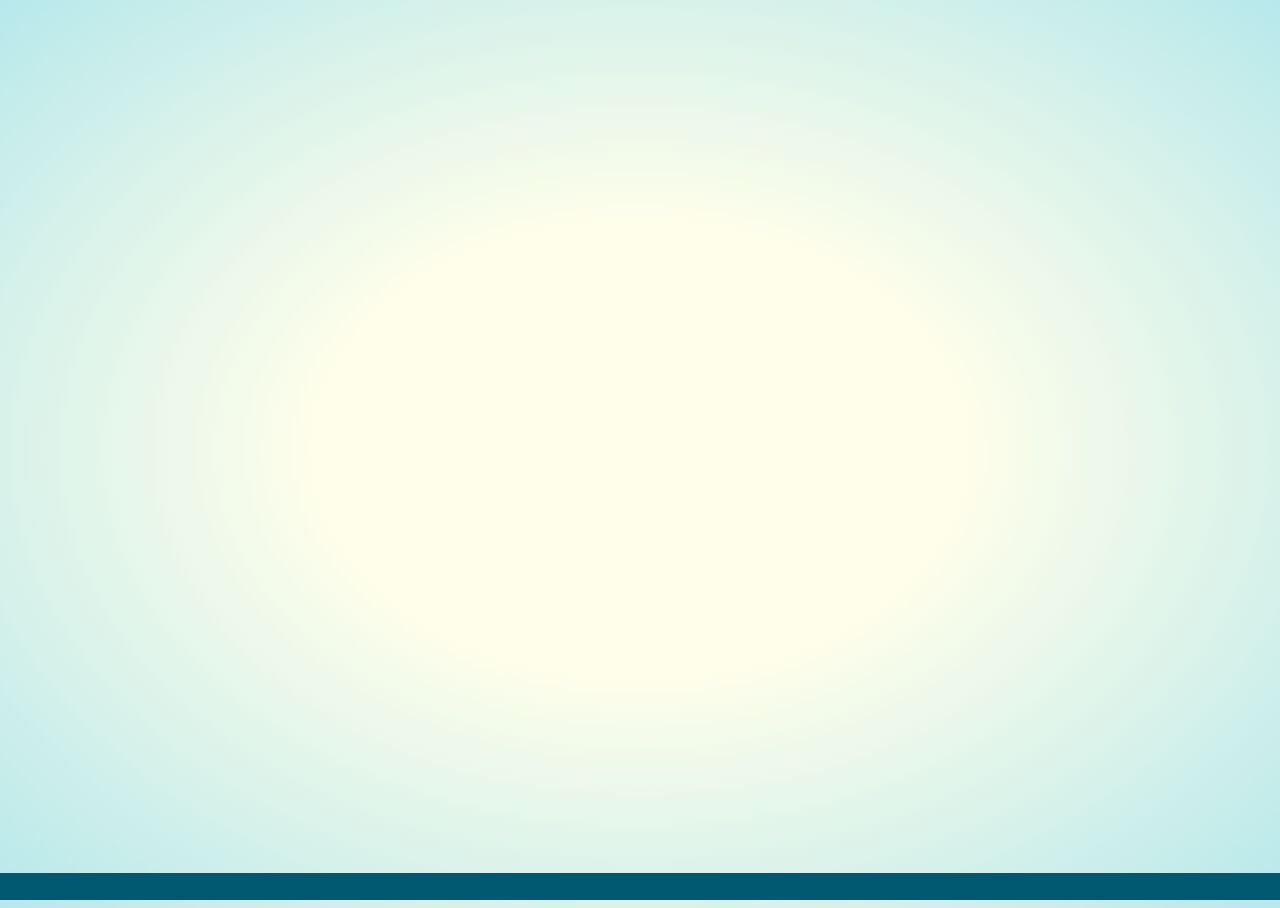
<file: bg.html>
<!DOCTYPE html>
<html>
  <head>
  </head>
<link rel="stylesheet" href="bg.css">
  <body>
    <div class="ocean">
      <div class="wave"></div>
      <div class="wave"></div>
    </div>
  </body>
</html>
</file>
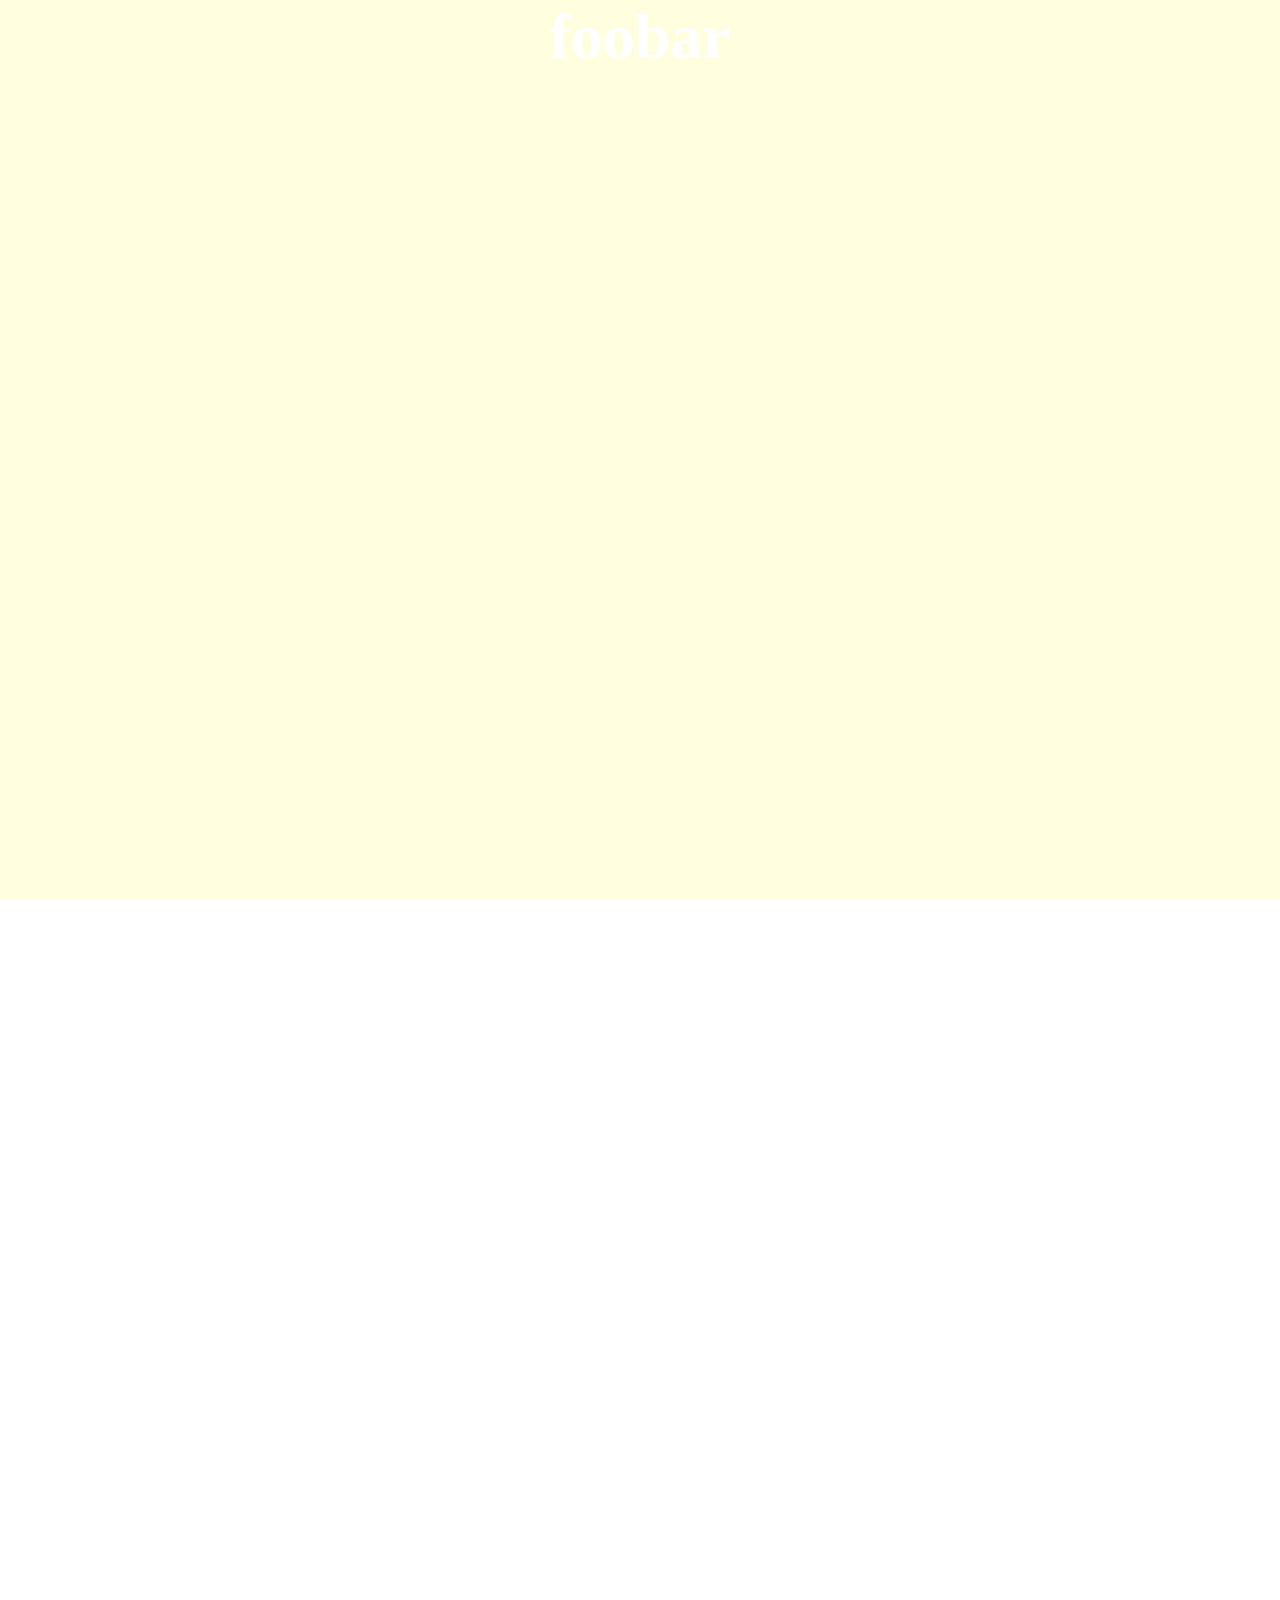
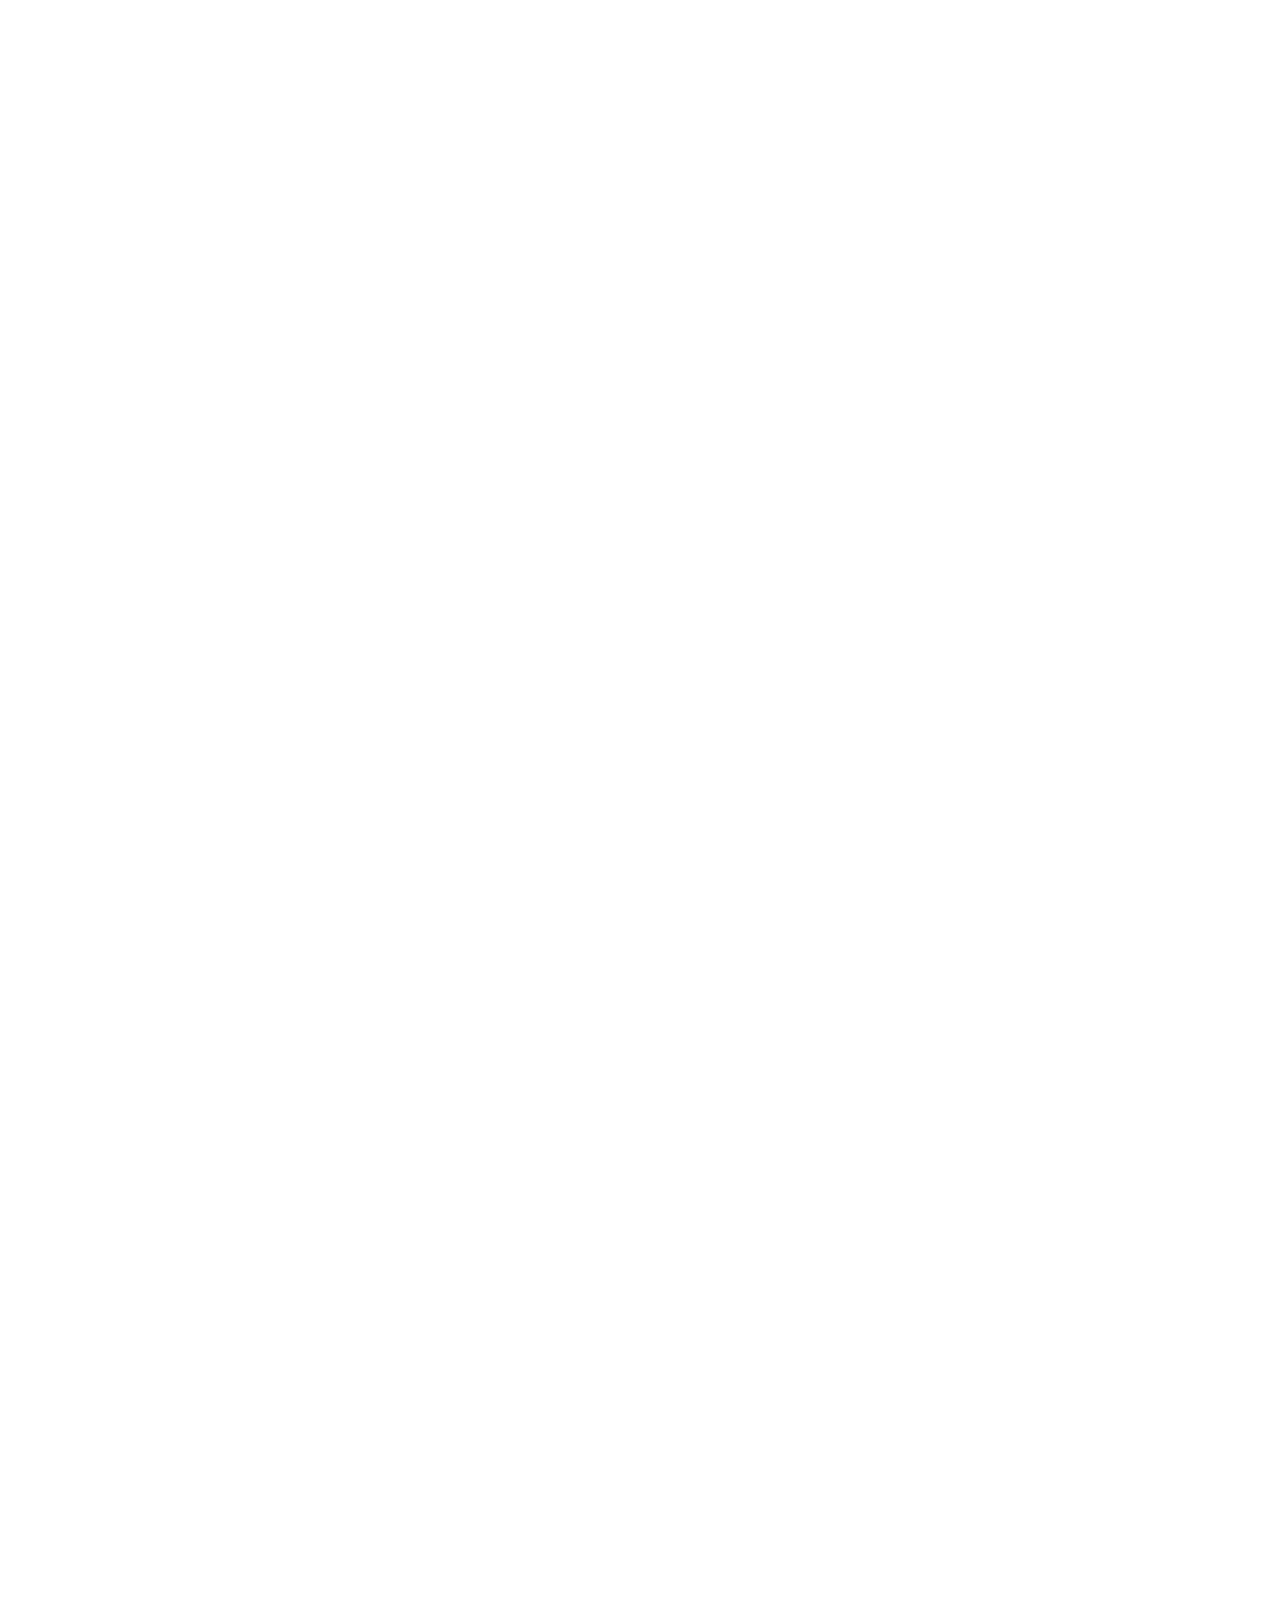
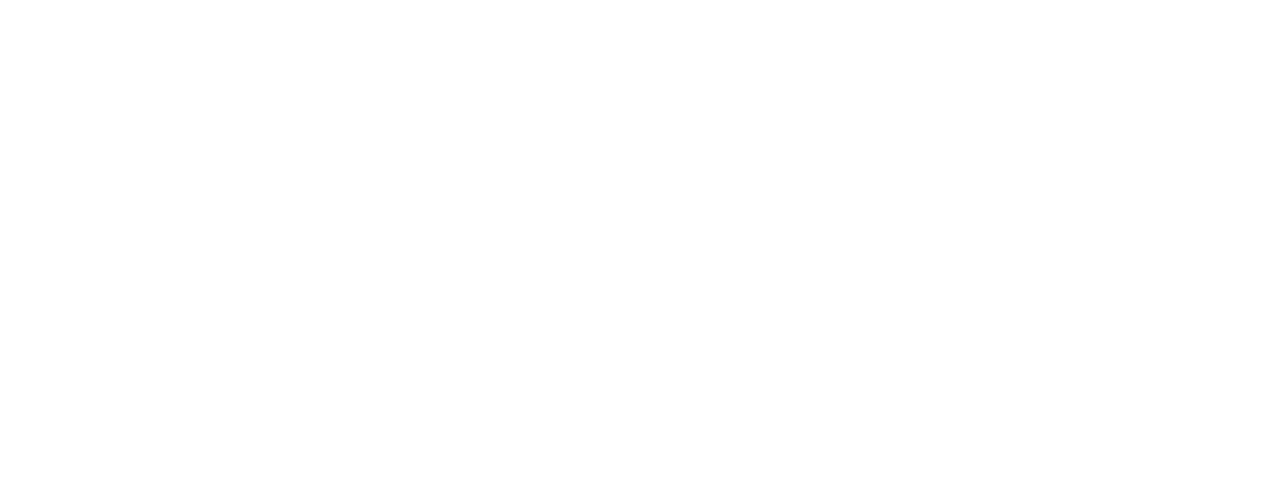
<file: testTransition.html>
<!DOCTYPE html>
<html>
    <head>
    </head>

    <body>

                        <style>
                            body,
                            html,
                            h1 {
                            margin: 0;
                            padding: 0;
                            }
                            h1 {
                            color: white;
                            font-size: 4rem;
                            text-align: center;
                            }
                            section {
                            height: 100vh;
                            }
                .tag {
                opacity: 0;
                transform: translate(0, 10vh);    
                transition: all 1s;
                }

                .tag.visible {
                opacity: 1;
                transform: translate(0, 0);
                }

                .yellow {
                background-color: lightyellow;
                }
                .red {
                background-color: lightcoral;
                }
                .blue {
                background-color: lightblue;
                }
                .green {
                background-color: lightgreen;
                }

                        </style>

        <section class="yellow"><h1>foobar</h1></section>
<section class="tag red"><h1>foobar</h1></section>
<section class="tag blue"><h1>foobar</h1></section>
<section class="tag green"><h1>foobar</h1></section>
    </body>

    <script>
        $(document).on("scroll", function() {
  var pageTop = $(document).scrollTop();
  var pageBottom = pageTop + $(window).height();
  var tags = $(".tag");

  for (var i = 0; i < tags.length; i++) {
    var tag = tags[i];

    if ($(tag).position().top < pageBottom) {
      $(tag).addClass("visible");
    } else {
      $(tag).removeClass("visible");
    }
  }
});

    </script>
</html>
</file>
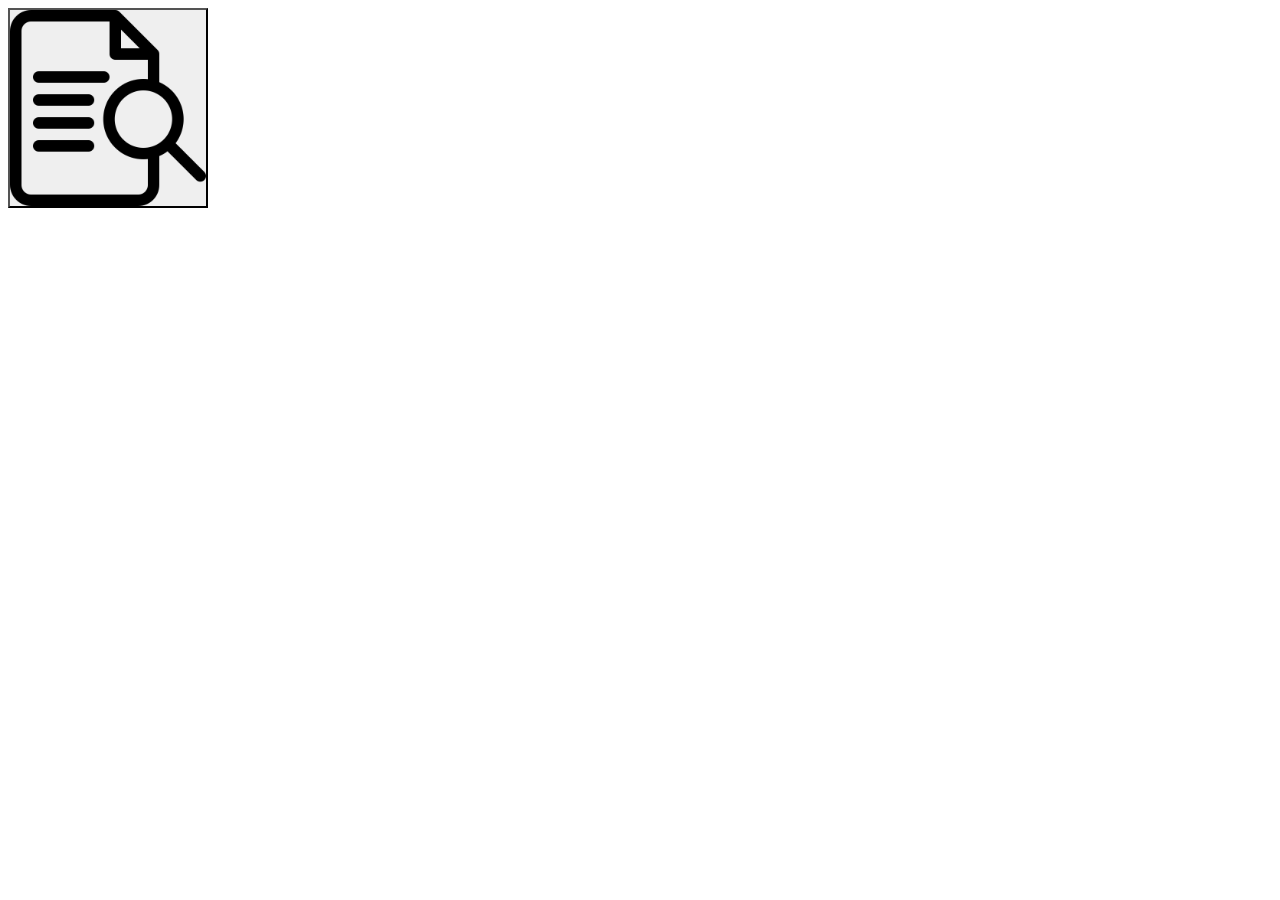
<file: try.html>
<!DOCTYPE html>
<html>
    <title></title>
    <head></head>
    <body>
        <div>
            <button style="background-image:url('preview.png');
            background-size: cover;
            height: 200px;
            width: 200px;">
            </button>
        </div>
    </body>
</html>
</file>
<file: bg.css>
html, body { height: 100%; }
body {
  background:radial-gradient(ellipse at center, rgba(255,254,234,1) 0%, rgba(255,254,234,1) 35%, #B7E8EB 100%);
  overflow: hidden;
}

.ocean { 
  height: 3%;
  width:100%;
  position:absolute;
  bottom:0;
  left:0;
  background: #015871;
}

.wave {
  background: url(https://s3-us-west-2.amazonaws.com/s.cdpn.io/85486/wave.svg) repeat-x; 
  position: absolute;
  top: -198px;
  width: 6400px;
  height: 198px;
  animation: wave 7s cubic-bezier( 0.36, 0.45, 0.63, 0.53) infinite;
  transform: translate3d(0, 0, 0);
}

.wave:nth-of-type(2) {
  top: -175px;
  animation: wave 7s cubic-bezier( 0.36, 0.45, 0.63, 0.53) -.125s infinite, swell 7s ease -1.25s infinite;
  opacity: 1;
}

@keyframes wave {
  0% {
    margin-left: 0;
  }
  100% {
    margin-left: -1600px;
  }
}

@keyframes swell {
  0%, 100% {
    transform: translate3d(0,-25px,0);
  }
  50% {
    transform: translate3d(0,5px,0);
  }
}
</file>
